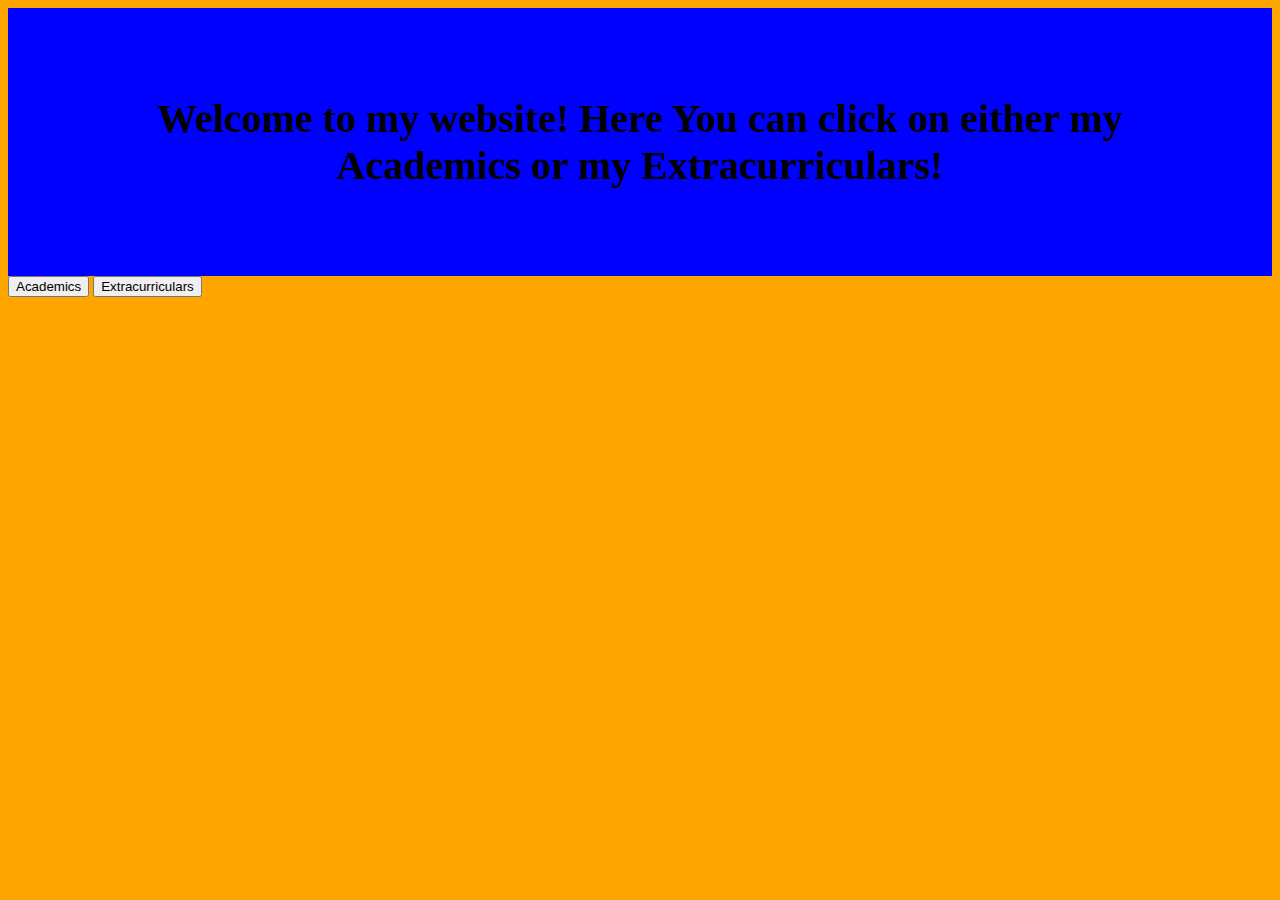
<file: index.html>
<!DOCTYPE html>
<html>
<head>
	<title>Peter Murdock</title>
	<link rel="stylesheet" href = "stylesheet.css">
</head>

<body style = "background-color:orange">
	<div class="heading">
    <h1>Welcome to my website! Here You can click on either my Academics or my Extracurriculars!</h1>
  </div>
     <a href = "school.html"><button>Academics</button></a>
    <a href = "extras.html"><button>Extracurriculars</button></a> 
</body>

</html>
</file>
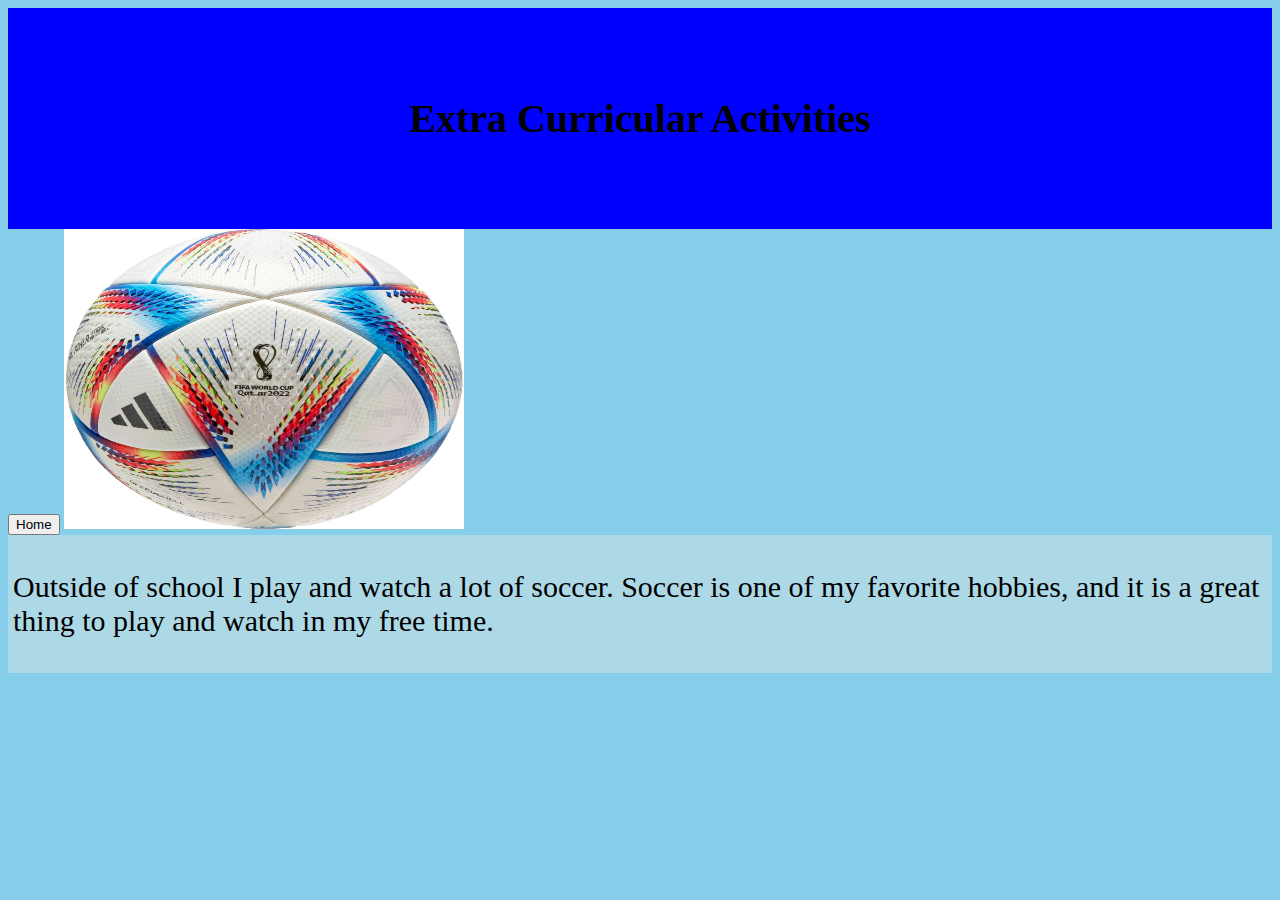
<file: extras.html>
<!DOCTYPE html>
<html>
<head>
	<title>Non-Academics</title>
	<link rel="stylesheet" href = "stylesheet.css">
</head>
<div class = "heading">
<h1>Extra Curricular Activities</h1>
</div>
<body style = "background-color:skyblue">

	<a href = "index.html"><button>Home</button></a>
    <img src = "soccer.jpg" width = "400" height = "300">
    <div class = "soccer">
	<p>Outside of school I play and watch a lot of soccer. Soccer is one of my favorite hobbies, and it is a great thing to play and watch in my free time.</p>
    </div>   
	
</body>

</html>
</file>
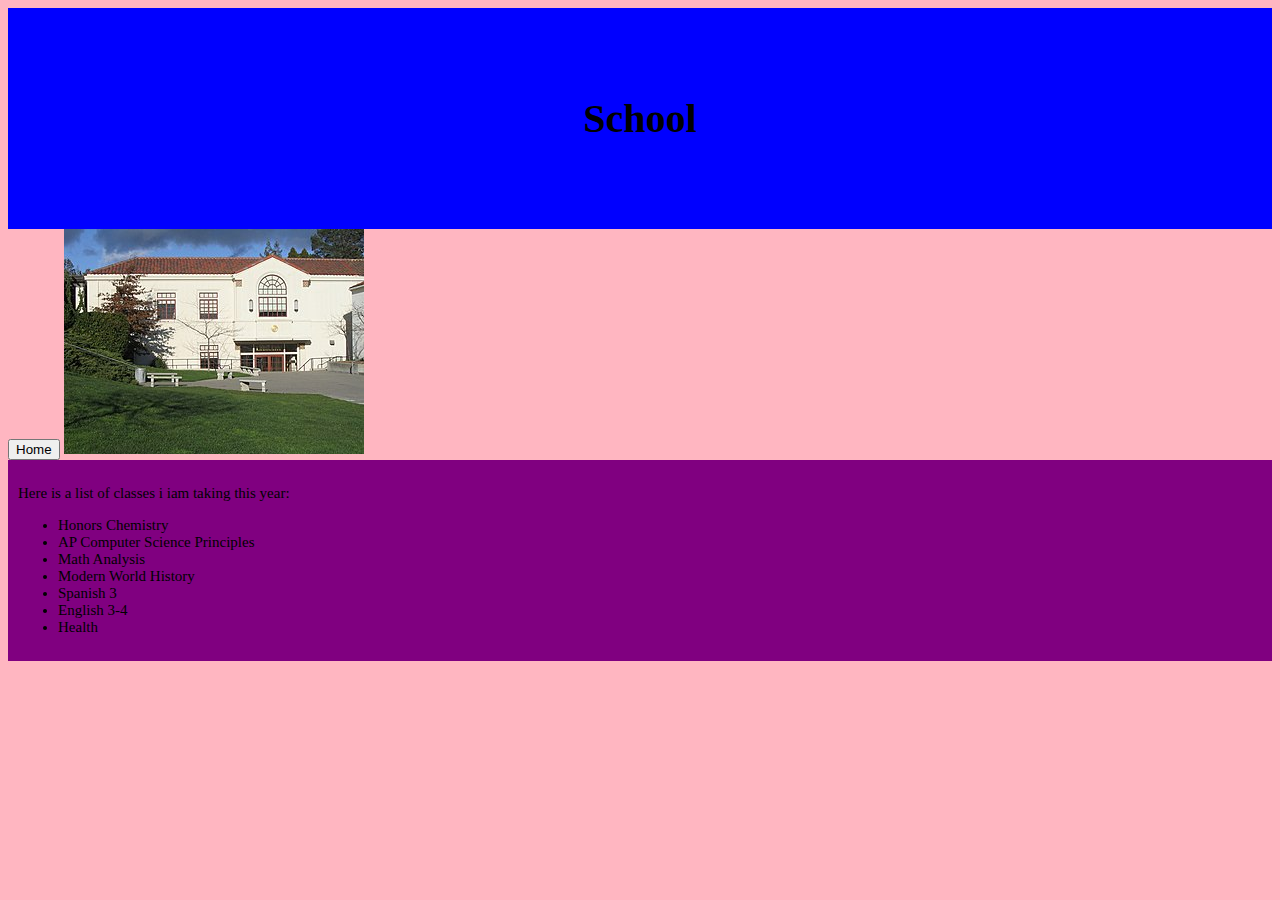
<file: school.html>
<!DOCTYPE html>
<html>
<head>
	<title>Academics</title>
	<link rel="stylesheet" href = "stylesheet.css">
</head>
<div class = "heading">
<h1>School</h1>
</div>
<body style = "background-color:lightpink">
	<a href = "index.html"><button>Home</button></a>
           <img src = "piedmont.jpg">
    <div class = "listclasses">
	<p>Here is a list of classes i iam taking this year:</p>
	<ul>
		<li>Honors Chemistry</li>
		<li>AP Computer Science Principles</li>
		<li>Math Analysis</li>
		<li>Modern World History</li>
		<li>Spanish 3</li>
		<li>English 3-4</li>
		<li>Health</li>
    </ul>
	</div>
	
</body>

</html>
</file>
<file: stylesheet.css>
.heading {
	padding: 60px;
    font-size: 20px;
    text-align: center;
    background: blue;

}
.listclasses {
	padding: 10px;
    font-size: 15px;
    text-align: left;
    background: purple;

}
.soccer {
	padding: 5px;
    font-size: 30px;
    text-align: left;
    background: lightblue;

}
</file>
